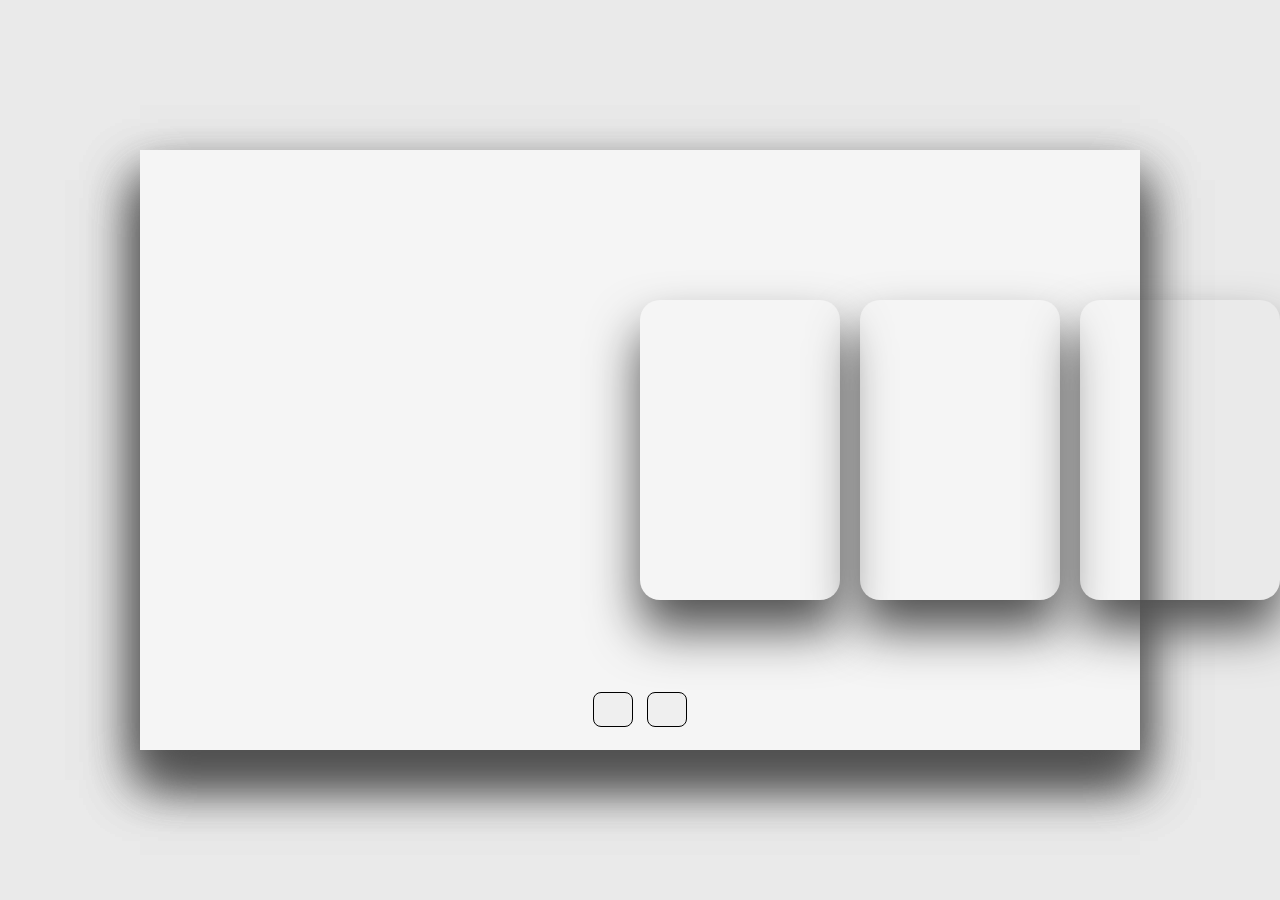
<file: scroll.html>
<!DOCTYPE html>
<html lang="en">
    <head>
        <!--Font Awesome CDN-->
        <link rel="stylesheet" href="https://cdnjs.cloudflare.com/ajax/libs/font-awesome/6.4.0/css/all.min.css" integrity="sha512-iecdLmaskl7CVkqkXNQ/ZH/XLlvWZOJyj7Yy7tcenmpD1ypASozpmT/E0iPtmFIB46ZmdtAc9eNBvH0H/ZpiBw==" crossorigin="anonymous" referrerpolicy="no-referrer" />
        <meta charset="UTF-8">
    <meta name="viewport" content="width=device-width, initial-scale=1.0">
    <title>Document</title>
    <style>*{
        margin: 0;
        padding: 0;
        box-sizing: border-box;
    }
    
    body{
        background: #eaeaea;
        overflow: hidden;
    }
    
    .container{
        position: absolute;
        top: 50%;
        left: 50%;
        transform: translate(-50%, -50%);
        width: 1000px;
        height: 600px;
        background: #f5f5f5;
        box-shadow: 0 30px 50px #dbdbdb;
    }
    
    .container .slide .item{
        width: 200px;
        height: 300px;
        position: absolute;
        top: 50%;
        transform: translate(0, -50%);
        border-radius: 20px;
        box-shadow: 0 30px 50px #505050;
        background-position: 50% 50%;
        background-size: cover;
        display: inline-block;
        transition: 0.5s;
    }
    
    .slide .item:nth-child(1),
    .slide .item:nth-child(2){
        top: 0;
        left: 0;
        transform: translate(0, 0);
        border-radius: 0;
        width: 100%;
        height: 100%;
    }
    
    
    .slide .item:nth-child(3){
        left: 50%;
    }
    .slide .item:nth-child(4){
        left: calc(50% + 220px);
    }
    .slide .item:nth-child(5){
        left: calc(50% + 440px);
    }
    
    /* here n = 0, 1, 2, 3,... */
    .slide .item:nth-child(n + 6){
        left: calc(50% + 660px);
        opacity: 0;
    }
    
    
    
    .item .content{
        position: absolute;
        top: 50%;
        left: 100px;
        width: 300px;
        text-align: left;
        color: #eee;
        transform: translate(0, -50%);
        font-family: system-ui;
        display: none;
    }
    
    
    .slide .item:nth-child(2) .content{
        display: block;
    }
    
    
    .content .name{
        font-size: 40px;
        text-transform: uppercase;
        font-weight: bold;
        opacity: 0;
        animation: animate 1s ease-in-out 1 forwards;
    }
    
    .content .des{
        margin-top: 10px;
        margin-bottom: 20px;
        opacity: 0;
        animation: animate 1s ease-in-out 0.3s 1 forwards;
    }
    
    .content button{
        padding: 10px 20px;
        border: none;
        cursor: pointer;
        opacity: 0;
        animation: animate 1s ease-in-out 0.6s 1 forwards;
    }
    
    
    @keyframes animate {
        from{
            opacity: 0;
            transform: translate(0, 100px);
            filter: blur(33px);
        }
    
        to{
            opacity: 1;
            transform: translate(0);
            filter: blur(0);
        }
    }
    
    
    
    .button{
        width: 100%;
        text-align: center;
        position: absolute;
        bottom: 20px;
    }
    
    .button button{
        width: 40px;
        height: 35px;
        border-radius: 8px;
        border: none;
        cursor: pointer;
        margin: 0 5px;
        border: 1px solid #000;
        transition: 0.3s;
    }
    
    .button button:hover{
        background: #ababab;
        color: #fff;
    }</style>
</head>

<body>
    <div class="container">

    <div class="slide">

        
        <div class="item" style="background-image: url(https://i.ibb.co/qCkd9jS/img1.jpg);">
            <div class="content">
                <div class="name">Switzerland</div>
                <div class="des">Lorem ipsum dolor, sit amet consectetur adipisicing elit. Ab, eum!</div>
                <button>See More</button>
            </div>
        </div>
        <div class="item" style="background-image: url(https://i.ibb.co/jrRb11q/img2.jpg);">
            <div class="content">
                <div class="name">Finland</div>
                <div class="des">Lorem ipsum dolor, sit amet consectetur adipisicing elit. Ab, eum!</div>
                <button>See More</button>
            </div>
        </div>
        <div class="item" style="background-image: url(https://i.ibb.co/NSwVv8D/img3.jpg);">
            <div class="content">
                <div class="name">Iceland</div>
                <div class="des">Lorem ipsum dolor, sit amet consectetur adipisicing elit. Ab, eum!</div>
                <button>See More</button>
            </div>
        </div>
        <div class="item" style="background-image: url(https://i.ibb.co/Bq4Q0M8/img4.jpg);">
            <div class="content">
                <div class="name">Australia</div>
                <div class="des">Lorem ipsum dolor, sit amet consectetur adipisicing elit. Ab, eum!</div>
                <button>See More</button>
            </div>
        </div>
        <div class="item" style="background-image: url(https://i.ibb.co/jTQfmTq/img5.jpg);">
            <div class="content">
                <div class="name">Netherland</div>
                <div class="des">Lorem ipsum dolor, sit amet consectetur adipisicing elit. Ab, eum!</div>
                <button>See More</button>
            </div>
        </div>
        <div class="item" style="background-image: url(https://i.ibb.co/RNkk6L0/img6.jpg);">
            <div class="content">
                <div class="name">Ireland</div>
                <div class="des">Lorem ipsum dolor, sit amet consectetur adipisicing elit. Ab, eum!</div>
                <button>See More</button>
            </div>
        </div>

    </div>

    <div class="button">
        <button class="prev"><i class="fa-solid fa-arrow-left"></i></button>
        <button class="next"><i class="fa-solid fa-arrow-right"></i></button>
    </div>

</div>
<script>let next = document.querySelector('.next')
    let prev = document.querySelector('.prev')
    
    next.addEventListener('click', function(){
        let items = document.querySelectorAll('.item')
        document.querySelector('.slide').appendChild(items[0])
    })
    
    prev.addEventListener('click', function(){
        let items = document.querySelectorAll('.item')
        document.querySelector('.slide').prepend(items[items.length - 1]) // here the length of items = 6
    })</script>
    
</body>
</html>
</file>
